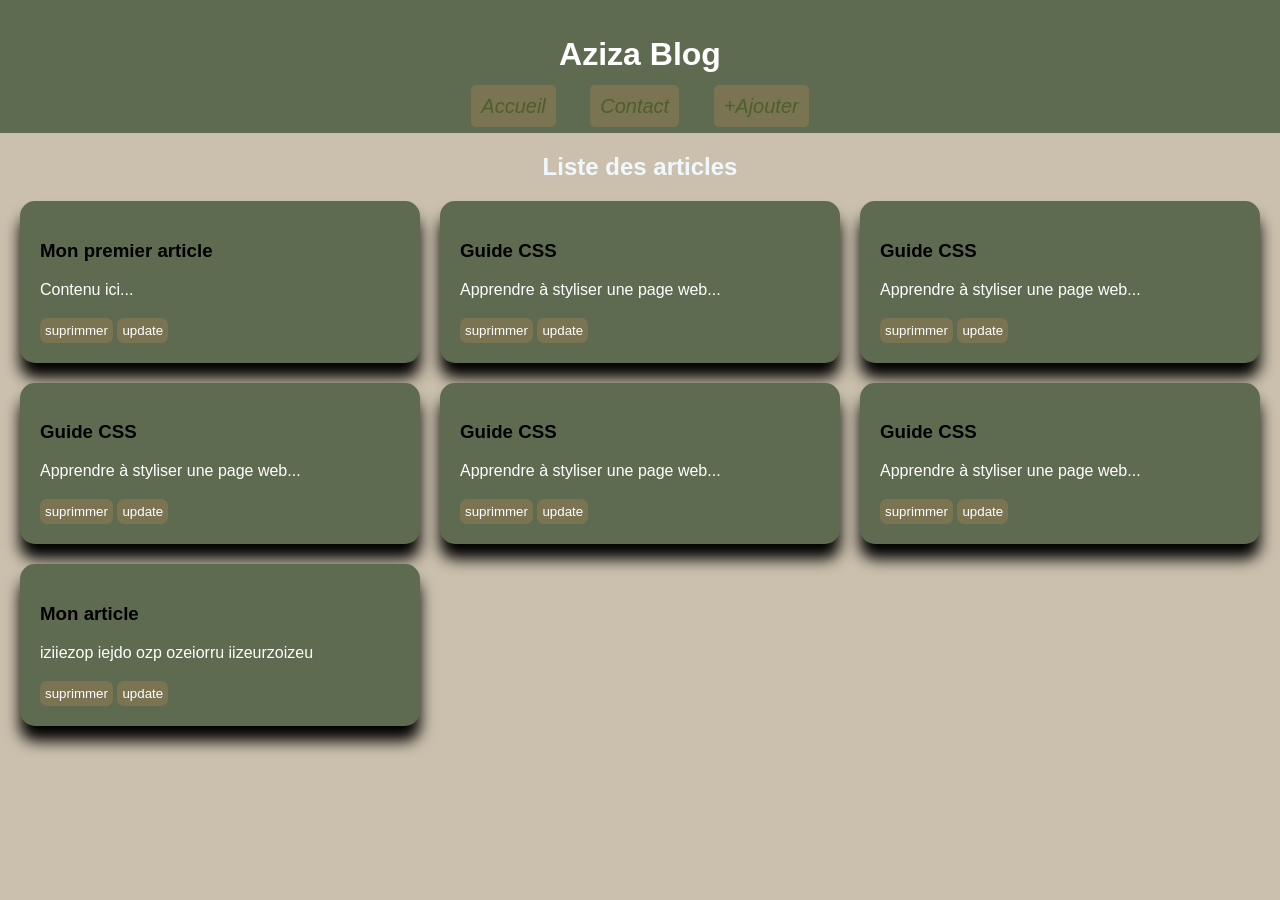
<file: front-end/index.html>
<!DOCTYPE html>
<html lang="fr">
<head>
    
    <meta charset="UTF-8">
    <title>Aziza Blog</title>
    <link rel="stylesheet" href="style.css">
</head>
<body>

<header>
    <h1> Aziza Blog</h1>
    <nav>
        <a href="index.html">Accueil</a>
        <a href="contact.html">Contact</a>
        <a href="ajouter.html">+Ajouter</a>
    </nav>
</header>

<h2 class="section-title">Liste des articles</h2>

<div class="card">
    <div class="article">
        <h3>Mon premier article</h3>
        <p>Contenu ici...</p>
        <button type="button">suprimmer</button>
        <button type="button">update</button>
    </div>

    <div class="article">
        <h3>Guide CSS</h3>
        <p>Apprendre à styliser une page web...</p>
        <button type="button">suprimmer</button>
        <a><button type="button">update</button></a>
    </div>

    <div class="article">
        <h3>Guide CSS</h3>
        <p>Apprendre à styliser une page web...</p>
        <button type="button">suprimmer</button>
        <a><button type="button">update</button></a>
    </div>

    <div class="article">
        <h3>Guide CSS</h3>
        <p>Apprendre à styliser une page web...</p>
        <button type="button">suprimmer</button>
        <a><button type="button">update</button></a>
    </div>

    <div class="article">
        <h3>Guide CSS</h3>
        <p>Apprendre à styliser une page web...</p>
        <button type="button">suprimmer</button>
        <a><button type="button">update</button></a>
    </div>
    
    <div class="article">
        <h3>Guide CSS</h3>
        <p>Apprendre à styliser une page web...</p>
        <button type="button">suprimmer</button>
        <a><button type="button">update</button></a>
    </div>

    <div class="article">
        <h3>Mon article</h3>
        <p>iziiezop iejdo ozp ozeiorru iizeurzoizeu</p>
        <button type="button">suprimmer</button>
        <button type="button">update</button>
    </div>
</div>


</body>
</html>
</file>
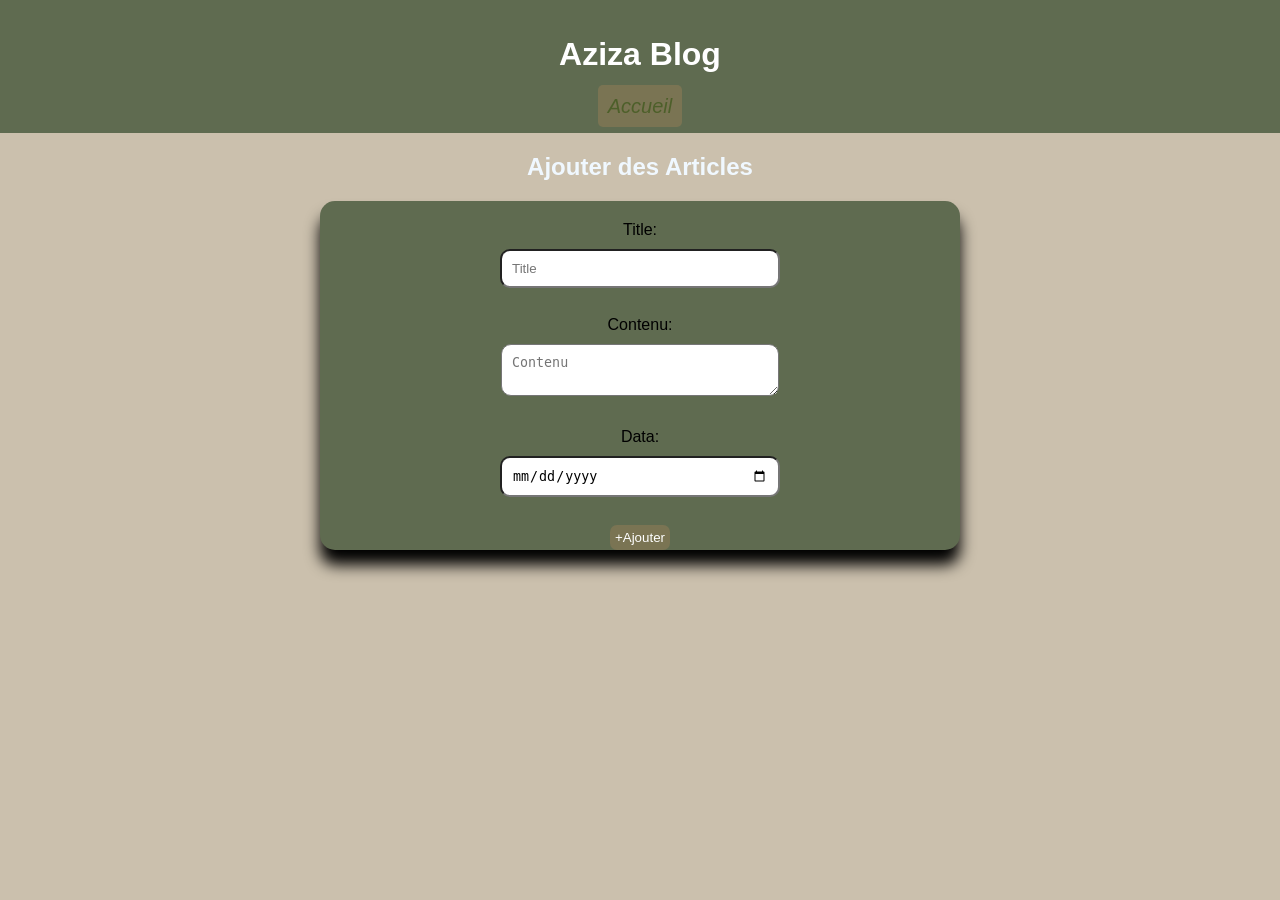
<file: front-end/ajouter.html>
<!DOCTYPE html>
<html lang="en">
<head>
    <meta charset="UTF-8">
    <title>Ajouter des Articles</title>
    <link rel="stylesheet" href="style.css">

</head>
<body>

    <header>
    <h1>Aziza Blog</h1>
    <nav>
        <a href="index.html">Accueil</a>

    </nav>
</header>

<h2>Ajouter des Articles</h2>

    <form class="ajouter">
        <label>Title:</label><br>
        <input type="text" name="titre" placeholder="Title"><br><br>
        <label>Contenu:</label><br>
        <textarea name="Contenu" placeholder="Contenu" ></textarea><br><br>
        <label >Data:</label><br>
        <input type="date" name="date"><br><br>
    
        <button type="submit">+Ajouter</button>
    </form>
</body>
</html>
</file>
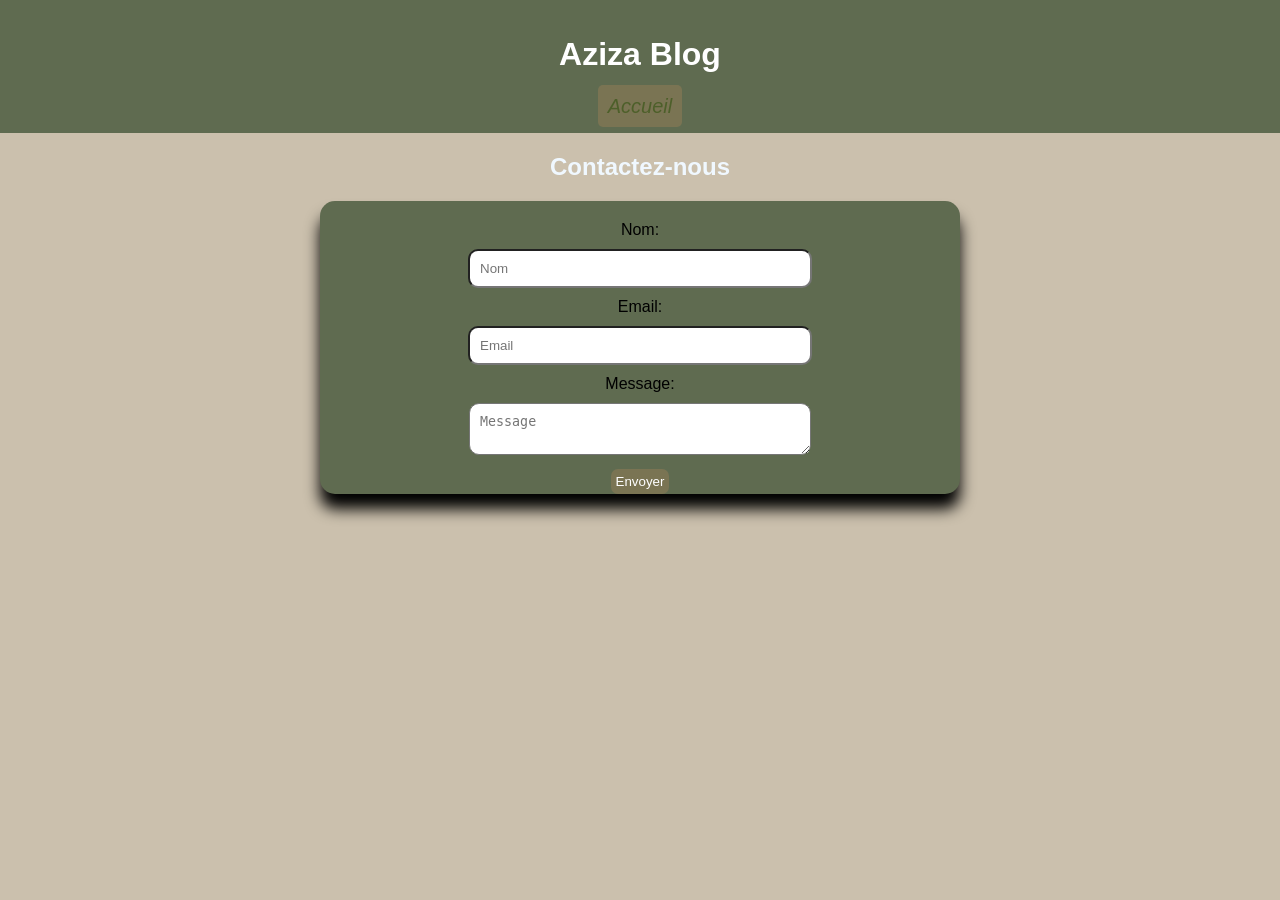
<file: front-end/contact.html>
<!DOCTYPE html>
<html lang="fr">
<head>
    <meta charset="UTF-8">
    <title>Contact</title>
    <link rel="stylesheet" href="style.css">
</head>
<body>


<header>
    <h1>Aziza Blog</h1>
    <nav>
        <a href="index.html">Accueil</a>
    </nav>
</header>

<h2>Contactez-nous</h2>

<form class="form">
    <label>Nom:</label><br>
    <input type="text" name="Nom" placeholder="Nom"><br>
    <label>Email: </label><br>
    <input type="email" name="Email" placeholder="Email"><br>
    <label>Message:</label><br>
    <textarea name="Message" placeholder="Message"></textarea><br>
    <button type="submit" href="index.html">Envoyer</button>
</form>

</body>
</html>
</file>
<file: front-end/style.css>
body {
    font-family: Arial;
    background: #967e577c;
    margin:0;
    padding:0;
}


header {

   
    background: rgb(95, 107, 80);
    color: white;
    padding: 15px;
    text-align: center;
}

nav a {
    background-color:#967e577c;
    color: rgba(59, 87, 25, 0.711);
    font-style:italic;
    font-size: 20px;
    margin: 15px;
    padding: 10px;
    text-decoration: none;
    border-radius: 5px;

}

.card {
    display: grid;
    grid-template-columns: repeat(3, 1fr); 
    gap: 20px;
    margin: 20px;
}

.article {
    background: rgb(95, 107, 80);
    padding: 20px;
    border-radius: 15px;
    box-shadow: 0 15px 15px ;
    min-height: 180px rgba(132, 212, 201, 0.259);
}

.article h3 {
    margin-bottom: 10px;
}
h2{
    text-align: center;
    color: aliceblue;
}

.article a {
    text-decoration: none;
    color: white;
}

.article p {
    color: white;
    line-height: 1.5;
}

.form {
    width: 50%;
    margin: auto;
    padding-top: 20px;
    text-align: center;
    background-color:rgb(95, 107, 80) ;
    border-radius: 15px;
    box-shadow: 0 15px 15px ;
}

.form input, .form textarea {
    width: 50%;
    margin: 10px;
    padding: 10px;
    border-radius: 10px;
}

.ajouter{
    width: 50%;
    margin: auto;
    padding-top: 20px;
    text-align: center;
    background-color:rgb(95, 107, 80) ;
    border-radius: 15px;
    box-shadow: 0 15px 15px ;
}
.ajouter input, .ajouter textarea {
    width: 40%;
    margin: 10px;
    padding: 10px;
    border-radius: 10px;
}



button {
    background: #967e577c;
    color: white;
    padding: 5px;
    border: none;
    border-radius: 7px;
}
</file>
